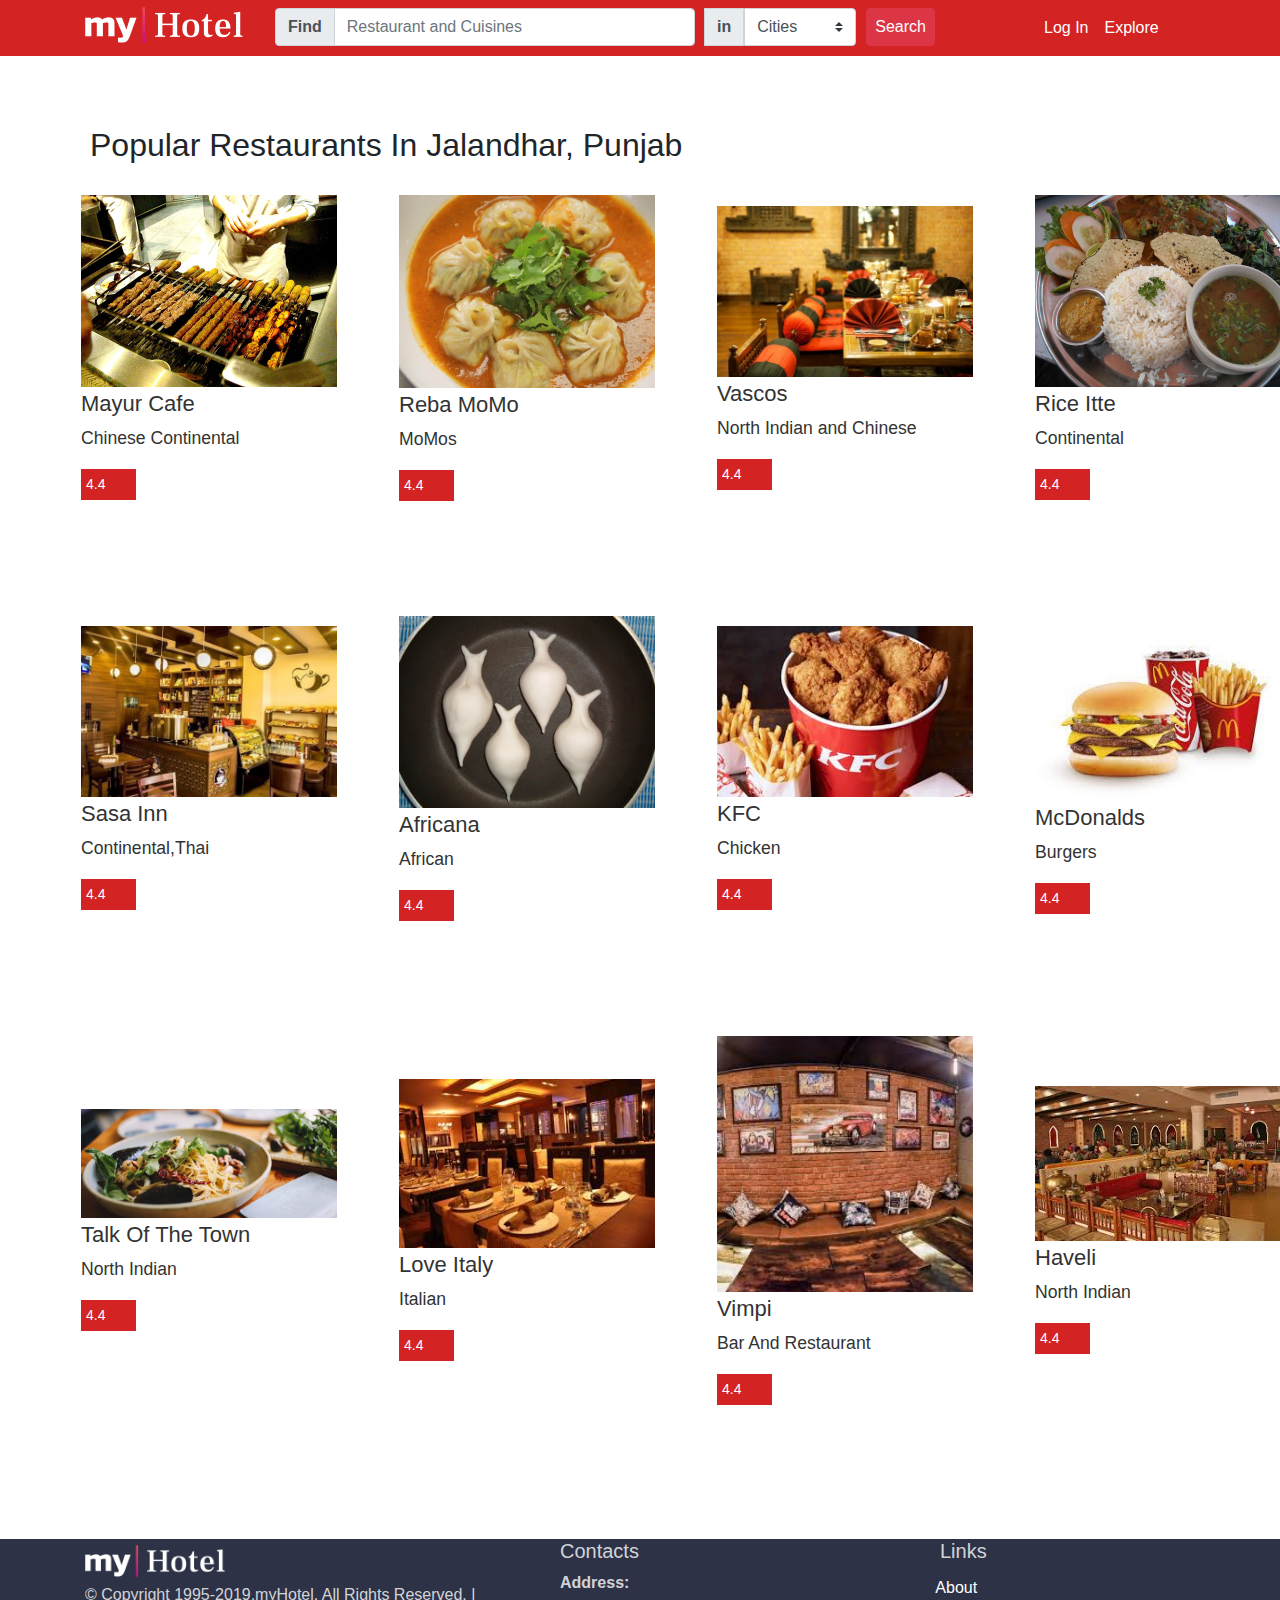
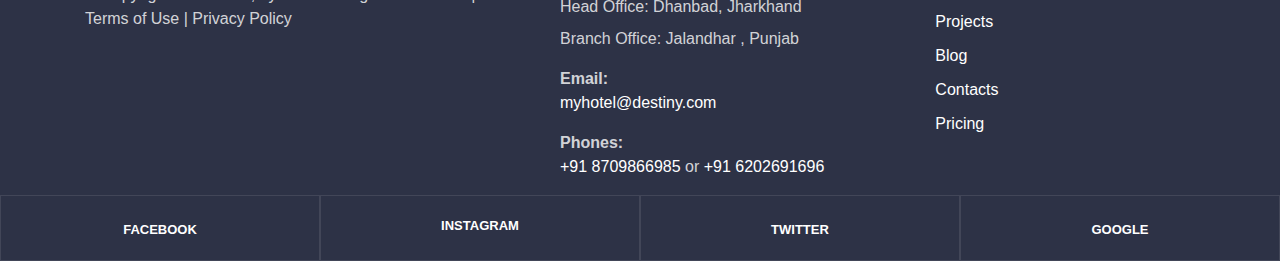
<file: findHotels.html>
<!DOCTYPE html>
<html lang="en">
  <head>
    <meta charset="UTF-8" />
    <title></title>
    <style>
      .contents {
        padding: 50px;
      }
      .main {
        width: 100%;
      }
      body {
        font-family: Arial, sans-serif;
      }
      td a:hover {
        text-decoration: none;
      }
      .main td {
        padding: 10px;
        margin: 10px;
      }
      .items {
        padding: 20px 20px 57px 20px;
        border: 1px #fff solid;
      }
      .items:hover {
        border: solid #ccc 1px;
        box-shadow: 0px 4px 7px 0 #aaaaaa;
        width: 105%;
      }
      .items .info .title {
        font-size: 22px;
      }
      .items img {
        width: 256px;
        height: auto;
      }
      .items .stars {
        padding: 5px;
        font-size: 14px;
        background-color: #d32323;
        color: white;
        width: 55px;
      }
    </style>
    <!------------------Ankit ------------->
    <link rel="stylesheet" href="style.css" />
    <script
      src="https://code.jquery.com/jquery-3.2.1.slim.min.js"
      integrity="sha384-KJ3o2DKtIkvYIK3UENzmM7KCkRr/rE9/Qpg6aAZGJwFDMVNA/GpGFF93hXpG5KkN"
      crossorigin="anonymous"
    ></script>
    <link
      rel="stylesheet"
      href="https://maxcdn.bootstrapcdn.com/bootstrap/4.0.0/css/bootstrap.min.css"
      integrity="sha384-Gn5384xqQ1aoWXA+058RXPxPg6fy4IWvTNh0E263XmFcJlSAwiGgFAW/dAiS6JXm"
      crossorigin="anonymous"
    />
    <link
      rel="stylesheet"
      href="https://use.fontawesome.com/releases/v5.8.1/css/all.css"
      integrity="sha384-50oBUHEmvpQ+1lW4y57PTFmhCaXp0ML5d60M1M7uH2+nqUivzIebhndOJK28anvf"
      crossorigin="anonymous"
    />
  </head>
  <body>
    <div class="header">
      <div class="container">
        <div class="row">
          <div class="col-lg-2">
            <a href="index.html"> <img src="myhotel.jpg" class="img-fluid"/></a>
          </div>
          <div class="col-lg-7 py-2">
            <div class="search form-row">
              <div class="input-group col-lg-8">
                <div class="input-group-prepend ">
                  <span class="input-group-text"><b>Find</b></span>
                </div>
                <input
                  type="text"
                  class="form-control"
                  placeholder="Restaurant and Cuisines"
                />
              </div>
              <div class="input-group col-lg-3">
                <div class="input-group-append">
                  <span class="input-group-text"><b>in</b></span>
                </div>
                <label for="inputGroupSelect01"></label
                ><select class="custom-select" id="inputGroupSelect01">
                  <option selected>Cities</option>
                  <option value="1">Dhanbad</option>
                  <option value="2">Ranchi</option>
                  <option value="3">Jamshedpur</option>
                </select>
              </div>
              <div class="input-group col-lg-1">
                <button type="submit" class="btn btn-danger px-2" id="search">
                  Search
                </button>
              </div>
            </div>
          </div>
          <span class="col-lg-1"></span>
          <nav class="navbar navbar-expand">
            <ul class="nav navbar-nav">
              <li class="nav-item">
                <a class="nav-link" href="signup.html">Log In</a>
              </li>
              <li class="nav-item">
                <a class="nav-link" href="findHotels.html">Explore</a>
              </li>
            </ul>
          </nav>
        </div>
      </div>
    </div>

    <div class="contents">
      <h2 style="margin: 20px 0 0 40px">Popular Restaurants In Jalandhar, Punjab</h2>
      <table class="main">
        <tr>
          <td>
            <a href="hotel.html">
              <div class="items">
                <img src="hotelFood1.jpg" /><br />
                <div class="info">
                  <p class="title">
                    Mayur Cafe <br /><small>Chinese Continental</small>
                  </p>
                  <p class="stars">
                    <i class="fa fa-star" aria-hidden="true"></i> 4.4
                  </p>
                </div>
              </div>
            </a>
          </td>
          <td>
            <a href="hotel.html">
              <div class="items">
                <img src="hotelFood2.jpg" /><br />
                <div class="info">
                  <p class="title">Reba MoMo <br /><small>MoMos</small></p>
                  <p class="stars">
                    <i class="fa fa-star" aria-hidden="true"></i> 4.4
                  </p>
                </div>
              </div>
            </a>
          </td>
          <td>
            <a href="hotel.html">
              <div class="items">
                <img src="hotelInt1.jpg" /><br />
                <div class="info">
                  <p class="title">
                    Vascos <br /><small>North Indian and Chinese</small>
                  </p>
                  <p class="stars">
                    <i class="fa fa-star" aria-hidden="true"></i> 4.4
                  </p>
                </div>
              </div>
            </a>
          </td>

          <td>
            <a href="hotel.html">
              <div class="items">
                <img src="hotelFood3.jpg" /><br />
                <div class="info">
                  <p class="title">Rice Itte <br /><small>Continental</small></p>
                    <p class="stars">
                      <i class="fa fa-star" aria-hidden="true"></i> 4.4
                    </p>
                </div>
              </div>
            </a>
          </td>
        </tr>

        <tr>
          <td>
            <a href="hotel.html">
              <div class="items">
                <img src="hotelInt3.jpg" /><br />
                <div class="info">
                  <p class="title">
                    Sasa Inn <br /><small>Continental,Thai</small>
                  </p>
                  <p class="stars">
                    <i class="fa fa-star" aria-hidden="true"></i> 4.4
                  </p>
                </div>
              </div> </a
            >
          </td>

          <td>
            <a href="hotel.html">
              <div class="items">
                <img src="hotelFood5.jpg" /><br />
                <div class="info">
                  <p class="title">Africana <br /><small>African</small></p>
                  <p class="stars">
                    <i class="fa fa-star" aria-hidden="true"></i> 4.4
                  </p>
                </div>
              </div>
            </a>
          </td>
          <td>
            <a href="hotel.html">
              <div class="items">
                <img src="kfc.jpg" /><br />
                <div class="info">
                  <p class="title">KFC <br /><small>Chicken</small></p>
                  <p class="stars">
                    <i class="fa fa-star" aria-hidden="true"></i> 4.4
                  </p>
                </div>
              </div>
            </a>
          </td>
          <td>
            <a href="hotel.html">
              <div class="items">
                <img src="macd.jpg" /><br />
                <div class="info">
                  <p class="title">McDonalds <br /><small>Burgers</small></p>
                  <p class="stars">
                    <i class="fa fa-star" aria-hidden="true"></i> 4.4
                  </p>
                </div>
              </div>
            </a>
          </td>
        </tr>
        <tr>
          <td>
            <a href="hotel.html">
              <div class="items">
                <img src="hotel2.jpg" /><br />
                <div class="info">
                  <p class="title">
                    Talk Of The Town <br /><small>North Indian</small>
                  </p>
                  <p class="stars">
                    <i class="fa fa-star" aria-hidden="true"></i> 4.4
                  </p>
                </div>
              </div>
            </a>
          </td>

          <td>
            <a href="hotel.html">
              <div class="items">
                <img src="italian.jpg" /><br />
                <div class="info">
                  <p class="title">
                    Love Italy <br /><small>Italian</small>
                  </p>
                  <p class="stars">
                    <i class="fa fa-star" aria-hidden="true"></i> 4.4
                  </p>
                </div>
              </div>
            </a>
          </td>

          <td>
            <a href="hotel.html">
              <div class="items">
                <img src="vimpi.jpg" /><br />
                <div class="info">
                  <p class="title">
                    Vimpi <br /><small>Bar And Restaurant</small>
                  </p>
                  <p class="stars">
                    <i class="fa fa-star" aria-hidden="true"></i> 4.4
                  </p>
                </div>
              </div>
            </a>
          </td>
          <td>
            <a href="hotel.html">
              <div class="items">
                <img src="haveli.jpg" /><br />
                <div class="info">
                  <p class="title">
                    Haveli<br /><small>North Indian</small>
                  </p>
                  <p class="stars">
                    <i class="fa fa-star" aria-hidden="true"></i> 4.4
                  </p>
                </div>
              </div>
            </a>
          </td>
        </tr>
      </table>
    </div>
    
    <div class="footer">
      <footer class="section footer-classic context-dark bg-image" style="background: #2d3246;">
        <div class="container">
          <div class="row row-30">
            <div class="col-md-4 col-xl-5">
              <div class="pr-xl-4">
                <a class="brand" href="index.html"><img class="brand-logo-light" src="myhotel.jpg" alt="" width="140"
                    height="auto" /></a>
                <p>
                  © Copyright 1995-2019,myHotel. All Rights Reserved. | Terms of
                  Use | Privacy Policy
                </p>
              </div>
            </div>
            <div class="col-md-4">
              <h5>Contacts</h5>
              <dl class="contact-list">
                <dt>Address:</dt>
                <dd>Head Office: Dhanbad, Jharkhand</dd>
                <dd>Branch Office: Jalandhar , Punjab</dd>
              </dl>
              <dl class="contact-list">
                <dt>Email:</dt>
                <dd><a href="mailto:#">myhotel@destiny.com</a></dd>
              </dl>
              <dl class="contact-list">
                <dt>Phones:</dt>
                <dd>
                  <a href="tel:#">+91 8709866985</a> <span>or</span>
                  <a href="tel:#">+91 6202691696</a>
                </dd>
              </dl>
            </div>
            <div class="col-md-4 col-xl-3">
              <h5>Links</h5>
              <ul class="nav-list">
                <li><a href="#">About</a></li>
                <li><a href="#">Projects</a></li>
                <li><a href="#">Blog</a></li>
                <li><a href="#">Contacts</a></li>
                <li><a href="#">Pricing</a></li>
              </ul>
            </div>
          </div>
        </div>
        <div class="row no-gutters social-container">
          <div class="col">
            <a class="social-inner" href="#"><span><i class="fab fa-facebook-square" aria-hidden="true"
                  style="font-size: 18px"></i>
                Facebook</span></a>
          </div>
          <div class="col">
            <a class="social-inner" href="#"><span><i class="fab fa-instagram" aria-hidden="true"></i>
                instagram</span></a>
          </div>
          <div class="col">
            <a class="social-inner" href="#"><span><i class="fab fa-twitter" aria-hidden="true" style="font-size: 18px"></i>
                twitter</span></a>
          </div>
          <div class="col">
            <a class="social-inner" href="#"><span><i class="fab fa-google-plus-square" aria-hidden="true"
                  style="font-size: 18px"></i>
                google</span></a>
          </div>
        </div>
      </footer>
    </div>
    <script
      src="https://cdnjs.cloudflare.com/ajax/libs/popper.js/1.12.9/umd/popper.min.js"
      integrity="sha384-ApNbgh9B+Y1QKtv3Rn7W3mgPxhU9K/ScQsAP7hUibX39j7fakFPskvXusvfa0b4Q"
      crossorigin="anonymous"
    ></script>
    <script
      src="https://maxcdn.bootstrapcdn.com/bootstrap/4.0.0/js/bootstrap.min.js"
      integrity="sha384-JZR6Spejh4U02d8jOt6vLEHfe/JQGiRRSQQxSfFWpi1MquVdAyjUar5+76PVCmYl"
      crossorigin="anonymous"
    ></script>
  </body>
</html>
</file>
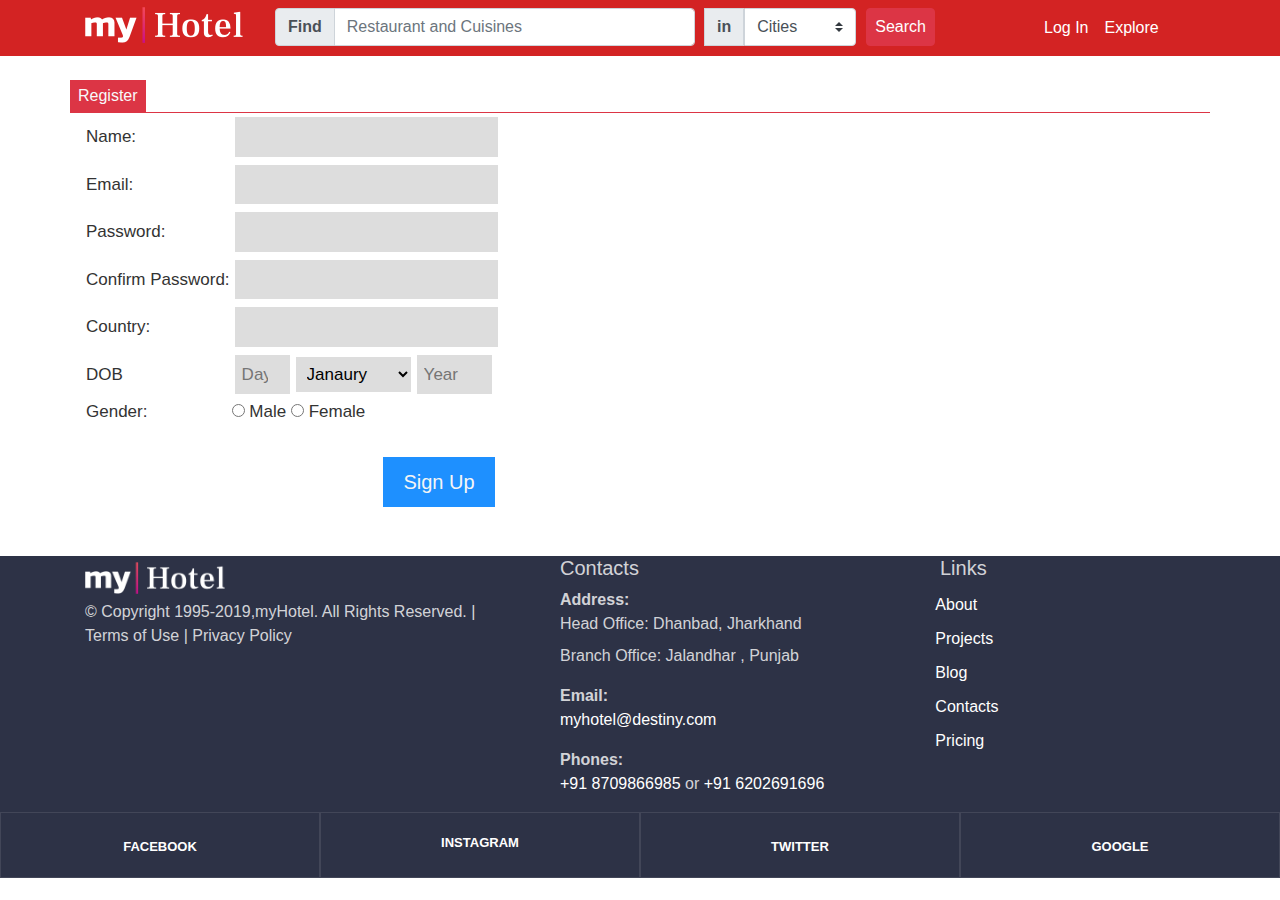
<file: signup.html>
<!DOCTYPE html>
<html>
<head>
    <meta charset="UTF-8">
    <title>Title</title>
    <style>
        form{
            font-size: 20px;
            color: #333;
            font-family: 'Open Sans', sans-serif;
        }
        td{
            text-align: left;
            font-size: 17px;
        }
        .text-box{
            border: 0;
            background-color: #ddd;
            font-size: 17px;
            width: 100%;
            padding: 7px;
            margin: 3px;
        }
        .text-box:focus{
            background-color: #bbb;
        }
    </style>
    <link rel="stylesheet" href="style.css" />
    <script
            src="https://code.jquery.com/jquery-3.2.1.slim.min.js"
            integrity="sha384-KJ3o2DKtIkvYIK3UENzmM7KCkRr/rE9/Qpg6aAZGJwFDMVNA/GpGFF93hXpG5KkN"
            crossorigin="anonymous"
    ></script>
    <link
            rel="stylesheet"
            href="https://maxcdn.bootstrapcdn.com/bootstrap/4.0.0/css/bootstrap.min.css"
            integrity="sha384-Gn5384xqQ1aoWXA+058RXPxPg6fy4IWvTNh0E263XmFcJlSAwiGgFAW/dAiS6JXm"
            crossorigin="anonymous"
    />
    <link
            rel="stylesheet"
            href="https://use.fontawesome.com/releases/v5.8.1/css/all.css"
            integrity="sha384-50oBUHEmvpQ+1lW4y57PTFmhCaXp0ML5d60M1M7uH2+nqUivzIebhndOJK28anvf"
            crossorigin="anonymous"
    />
</head>
<body>
<div class="header">
    <div class="container">
        <div class="row">
            <div class="col-lg-2">
                <a href="index.html"> <img src="myhotel.jpg" class="img-fluid" /></a>
            </div>
            <div class="col-lg-7 py-2">
                <div class="search form-row">
                    <div class="input-group col-lg-8">
                        <div class="input-group-prepend ">
                            <span class="input-group-text"><b>Find</b></span>
                        </div>
                        <input
                                type="text"
                                class="form-control"
                                placeholder="Restaurant and Cuisines"
                        />
                    </div>
                    <div class="input-group col-lg-3">
                        <div class="input-group-append">
                            <span class="input-group-text"><b>in</b></span>
                        </div>
                        <label for="inputGroupSelect01"></label
                        ><select class="custom-select" id="inputGroupSelect01">
                        <option selected>Cities</option>
                        <option value="1">Dhanbad</option>
                        <option value="2">Ranchi</option>
                        <option value="3">Jamshedpur</option>
                    </select>
                    </div>
                    <div class="input-group col-lg-1">
                        <button type="submit" class="btn btn-danger px-2" id="search">
                            Search
                        </button>
                    </div>
                </div>
            </div>
            <span class="col-lg-1"></span>
            <nav class="navbar navbar-expand">
                <ul class="nav navbar-nav">
                    <li class="nav-item">
                        <a class="nav-link" href="signup.html">Log In</a>
                    </li>
                    <li class="nav-item">
                        <a class="nav-link" href="findHotels.html">Explore</a>
                    </li>
                </ul>
            </nav>
        </div>
    </div>
</div>
<div class="container"><div class="row mt-4 border-bottom border-danger">
              <span class="bg-danger text-light px-2 py-1">
                Register
              </span>
</div>

<form class="main-form">
    <table>
        <tr><td>Name:</td><td><input type="text" name="name" class="text-box"></td></tr>
        <tr><td>Email:</td><td><input type="email" name="email" class="text-box"></td></tr>
        <tr><td>Password:</td><td><input type="password" name="password" class="text-box"></td></tr>
        <tr><td>Confirm Password:</td><td><input type="password" name="con-pass" class="text-box"></td></tr>
        <tr><td>Country:</td><td><input type="text" name="country" class="text-box"></td></tr>
        <tr><td>DOB</td><td><input type="number" max="31" min="1"name="day" class="text-box" placeholder="Day" style="width: 55px;"><select class="text-box" style="width: 115px">
            <option>Janaury</option>
            <option>Febraury</option>
            <option>March</option>
            <option>April</option>
            <option>May</option>
            <option>June</option>
            <option>July</option>
            <option>August</option>
            <option>September</option>
            <option>October</option>
            <option>November</option>
            <option>December</option>
        </select><input type="number" max="2020" min="1940" class="text-box" name="year" placeholder="Year" style="width: 75px"></td></tr>
        <tr><td>Gender:</td><td><input type="radio" name="gender" value="Male"> Male   <input type="radio" name="gender" value="Female"> Female</tr>
        <tr><td></td><td style="text-align: right;"><input type="submit" value="Sign Up" style="padding: 10px 20px 10px 20px;margin-top:30px;background-color: dodgerblue;border: none;color: whitesmoke;font-size: 20px"></td></tr>
    </table>

</form>
</div>
<div class="footer mt-5">
    <footer
            class="section footer-classic context-dark bg-image"
            style="background: #2d3246;"
    >
        <div class="container">
            <div class="row row-30">
                <div class="col-md-4 col-xl-5">
                    <div class="pr-xl-4">
                        <a class="brand" href="index.html"
                        ><img
                                class="brand-logo-light"
                                src="myhotel.jpg"
                                alt=""
                                width="140"
                                height="auto"
                        /></a>
                        <p>
                            © Copyright 1995-2019,myHotel. All Rights Reserved. | Terms of
                            Use | Privacy Policy
                        </p>
                    </div>
                </div>
                <div class="col-md-4">
                    <h5>Contacts</h5>
                    <dl class="contact-list">
                        <dt>Address:</dt>
                        <dd>Head Office: Dhanbad, Jharkhand</dd>
                        <dd>Branch Office: Jalandhar , Punjab</dd>
                    </dl>
                    <dl class="contact-list">
                        <dt>Email:</dt>
                        <dd><a href="mailto:#">myhotel@destiny.com</a></dd>
                    </dl>
                    <dl class="contact-list">
                        <dt>Phones:</dt>
                        <dd>
                            <a href="tel:#">+91 8709866985</a> <span>or</span>
                            <a href="tel:#">+91 6202691696</a>
                        </dd>
                    </dl>
                </div>
                <div class="col-md-4 col-xl-3">
                    <h5>Links</h5>
                    <ul class="nav-list">
                        <li><a href="#">About</a></li>
                        <li><a href="#">Projects</a></li>
                        <li><a href="#">Blog</a></li>
                        <li><a href="#">Contacts</a></li>
                        <li><a href="#">Pricing</a></li>
                    </ul>
                </div>
            </div>
        </div>
        <div class="row no-gutters social-container">
            <div class="col">
                <a class="social-inner" href="#"
                ><span
                ><i
                        class="fab fa-facebook-square"
                        aria-hidden="true"
                        style="font-size: 18px"
                ></i>
                Facebook</span
                ></a
                >
            </div>
            <div class="col">
                <a class="social-inner" href="#"
                ><span
                ><i class="fab fa-instagram" aria-hidden="true"></i>
                instagram</span
                ></a
                >
            </div>
            <div class="col">
                <a class="social-inner" href="#"
                ><span
                ><i
                        class="fab fa-twitter"
                        aria-hidden="true"
                        style="font-size: 18px"
                ></i>
                twitter</span
                ></a
                >
            </div>
            <div class="col">
                <a class="social-inner" href="#"
                ><span
                ><i
                        class="fab fa-google-plus-square"
                        aria-hidden="true"
                        style="font-size: 18px"
                ></i>
                google</span
                ></a
                >
            </div>
        </div>
    </footer>
</div>
</body>
</html>
</file>
<file: style.css>
.header{
    background-color: #d32323
}
.nav-link{
    color:white;
}
.nav-link:hover{
    color:#aaa;
}
.stars .checked{
    color:yellow;
}
.title{
    font-size: 30px;
    font-family: "Arial",sans-serif;
    color: #333;
}
.sub-title{
    font-size: 17px;
    font-family: "Arial Narrow",sans-serif;
    color: #666;
}
.info{
    font-size: 13px;
}
 #hotelInt img{
    height:480px;
    width: 100%;
}
.carousel-caption{
    color: white;
    text-shadow: 2px 4px 3px rgba(0, 0, 0, 0.3);
}

#foodSlide {
    padding-left:40px;
    padding-right: 20px;
}

/* The controlsy */
#foodSlide .control{
    left: 0%;
    height: 40px;
    width: 40px;
    background: none repeat scroll 0 0 #222222;
    border: 4px solid #FFFFFF;
    border-radius: 23px 23px 23px 23px;
    margin-top: 75px;
}
#foodSlide .right {
    left:98%;
}
.trendingFood .contents{
    border: solid #eee 1px;
    padding: 3px 5px 0 5px;
    transition: width 2s, height 2s;
}
.trendingFood .contents:hover{
    width: 101%;
    height: 101%;
    box-shadow: 0 4px 8px 0 rgba(0, 0, 0, 0.2), 0 6px 20px 0 rgba(0, 0, 0, 0.19);
    border: solid #ccc 1px;
}
.trendingFood .description{
    margin-top: 10px;
    font-family: "Segoe UI Semibold",sans-serif;
    margin-bottom: 10px;
    margin-left: 5px;
}
name{
    font-size: 17px;
}
price{
    font-size: 12px;
    font-weight: 400;
}
.menu .menu-price{
    float: right;
}
/*Footer Starts*/
.context-dark, .bg-gray-dark, .bg-primary {
    color: rgba(255, 255, 255, 0.8);
}

.footer-classic a, .footer-classic a:focus, .footer-classic a:active {
    color: #ffffff;
}
.nav-list li {
    padding-top: 5px;
    padding-bottom: 5px;
}

.nav-list li a:hover:before {
    margin-left: 0;
    opacity: 1;
    visibility: visible;
}

ul, ol {
    list-style: none;
    padding: 0;
    margin: 0;
}

.social-inner {
    display: flex;
    flex-direction: column;
    align-items: center;
    width: 100%;
    padding: 23px;
    font: 900 13px/1 "Lato", -apple-system, BlinkMacSystemFont, "Segoe UI", Roboto, "Helvetica Neue", Arial, sans-serif;
    text-transform: uppercase;
    color: rgba(255, 255, 255, 0.5);
}
.social-container .col {
    border: 1px solid rgba(255, 255, 255, 0.1);
}
.nav-list li a:before {
    content: "\f14f";
    font: 400 21px/1 "Material Design Icons";
    color: #4d6de6;
    display: inline-block;
    vertical-align: baseline;
    margin-left: -28px;
    margin-right: 7px;
    opacity: 0;
    visibility: hidden;
    transition: .22s ease;
}

/*Hotel Info sidebar*/
.table .heading{
        font-size: 20px;
}
</file>
